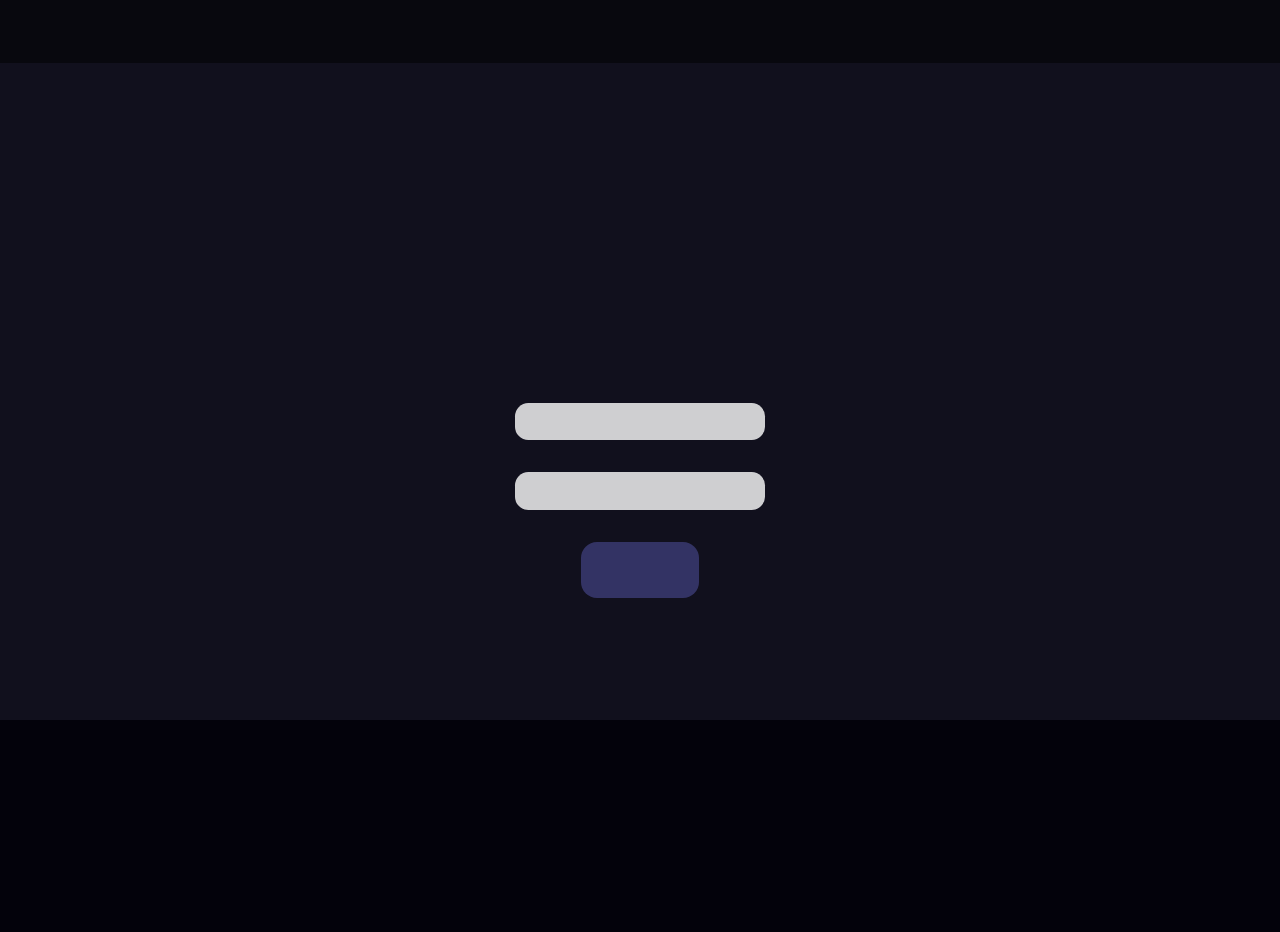
<file: login.html>
<!DOCTYPE html>
<html lang="pt-br">
    <head>
        <meta charset="UTF-8">
        <meta name="viewport" content="width=device-width, initial-scale=1.0">
        <!--meuCSS-->
        <link rel="stylesheet" href="CSS/style.css">
        <link rel="stylesheet" href="CSS/media.css">
        <!--boxIcons-->
        <link href='https://unpkg.com/boxicons@2.1.4/css/boxicons.min.css' rel='stylesheet'>
        <!--swiper-->
        <link href='https://cdn.jsdelivr.net/npm/swiper@11/swiper-bundle.min.css' rel="stylesheet">
        <!--Aos-->
        <link href='https://unpkg.com/aos@2.3.1/dist/aos.css' rel="stylesheet">
        <!--favicon-->
        <link rel="shortcut icon" href="img/icon.png" type="image/x-icon">
        <title>Enxame Login</title>
    </head>

    <body>
        <div class="containerLogin">
            <header>
                <nav>
                    <div class="menu">
                        <!-- logo -->
                        <a href="index.html#home" class="logo">
                            <i class='bx bxs-invader'></i>
                            <span>Enxame</span>
                        </a>
                        <!-- menu -->
                        <ul class="navbar">
                            <!-- menu hamburguer -->
                            <a class="btnMenu">
                                <i class="bx bx-menu"></i>
                            </a>
                            
                            <!-- menu normal -->
                            <li>
                                <a href="index.html#home">Home</a>
                            </li>
    
                            <li>
                                <a href="index.html#about">About</a>
                            </li>
    
                            <!-- Dropdown -->
                            <li>
                                <a href="">
                                    Specialties
                                    <i class='bx bx-chevron-down'></i>
                                </a>
                                <ul class="sub">
                                    <li><a href="index.html#emphasis">Emphasis</a></li>
                                    <li><a href="index.html#products">Products</a></li>
                                    <li><a href="index.html#services">Services</a></li>
                                    <li><a href="index.html#domain">Domain</a></li>
                                </ul>
                            </li>
    
                            <li>
                                <a href="index.html#localization">Localization</a>
                            </li>
    
                            <li>
                                <a href="index.html#contact">Contact</a>
                            </li>
                        </ul>
                    </div>
                </nav>
                <!--region login-->
                <section id="login">
                    <h2>L<i class='bx bxs-circle-quarter bx-spin'></i>gin</h2>
                    <div class="loginContainer">
                        <form action="#" method="post">
                            <ul class="loginInner">
                                <li>
                                    <input type="text" name="login" placeholder="userID" autocomplete="off" required>
                                </li>
                                
                                <li>
                                    <input type="password" name="password" placeholder="password" autocomplete="off" required>
                                </li>
                                <li class="formBtn">
                                    <input type="submit" value="login" class="btnDefault">
                                    <!-- <input type="reset" value="Cancel" class="btnDefault"> -->
                                </li>
                                <li>
                                    <span>New in Enxame? </span><a href="#" class="accountBtn">Create an account</a>
                                </li>

                            </ul>
                            <!-- API input -->
                            <input type="hidden" name="accessKey" value="9e3ce818-c764-41d8-a8e6-91ffa7194137">
                            <!-- redirect page -->
                            <input type="hidden" name="redirectTo" value='http://127.0.0.1:5500/thanks.html'>
                        </form>
                    </div>
                </section>
                <section id="footer">
                    <footer>
                        <div class="footerContainer">
                            <ul>
                                <li><a href="index.html">home</a></li>
                                <li><a href="index.html#about">about</a></li>
                                <li><a href="index.html#emphasis">emphasis</a></li>
                                <li><a href="index.html#product">product</a></li>
                                <li><a href="index.html#services">services</a></li>
                            </ul>
                            <ul>
                                <li><a href="index.html#domain">domain</a></li>
                                <li><a href="index.html#localization">localization</a></li>
                                <li><a href="index.html#contact">contact</a></li>
                            </ul>
                            <!-- logo -->
                            <a href="index.html#home" class="logo">
                                <i class='bx bxs-invader'></i>
                                <span>Enxame</span>
                            </a>
                            <h5>&copy; Copyright all rights reserved 2001's powered by ZikinhA</h5>
                        </div>
                    </footer>
                </section>
            </header>
        </div>
        <!--CDN's-->
        <!-- jQuery -->
        <script src="https://cdnjs.cloudflare.com/ajax/libs/jquery/3.7.1/jquery.min.js"></script>
        <!-- swiper -->
        <script src="https://cdn.jsdelivr.net/npm/swiper@11/swiper-bundle.min.js"></script>
        <!-- Aos -->
        <script src="https://unpkg.com/aos@2.3.1/dist/aos.js"></script>
        <!-- myScript -->
        <script src="script/script.js"></script>
    </body>
</html>
</file>
<file: CSS/media.css>
/* Responsável pela responsividade, setar resoluções */

/* 
320px - 480px: dispositivos móveis
461px - 768px: tablets, ipads
769px - 1024px: telas pequenas, notebooks
1025px - 1200px: desktop
1201px - 1600px: telas grandes
1601px - acima: Tvs e telas específicas
*/


/*1024px - telas pequenas e notebooks*/
@media screen and (max-width: 1024px){
    /*Logo*/
    .logo span{
        display: none;
    }

    /*emphasis*/
    .imgFit{
        width: 100vw;
        height: 100vh;
        padding: 10em 4em;
    }

    /*products*/
    .productsContainer{
        width: 80%;
        padding: 1em 0;
    }

    .cardProd{
        width: 23%;
    }

    /*services*/
    .servicesContainer{
        padding: 6em 0;
    }

    .servicesContainer h2{
        font-size: 3em;
    }

    /*domain*/
    #domain h2{
        font-size: 4em;
    }

    /*localization*/
    #localization h2{
        padding-top: 1em;
    }

    /*contact*/
    #contact{
        text-align: center;
        padding: 5em 0 0 0;
    }

    #contact h2{
        font-size: var(--paragraph-default);
    }

    .contactContainer{
        width: 60%;
    }

    footer{
        margin-top: 0;
    }

    /*login*/
    #login{
        padding: 0;
    }

    #login h2{
        font-size: var(--super-hero);
        padding-top: 1.5em;
    }
}
</file>
<file: CSS/style.css>
/*#region global*/
    @font-face {
        font-family: 'Poppins';
        src: url('../font/Poppins-Light.otf');
    }

        /* Reset */
    *{
        font-family: 'Poppins';
        margin: 0;
        padding: 0;
        box-sizing: border-box;
        list-style: none;
        text-decoration: none;
        outline: none;
    }
    
    /* ROOT*/
    /* Font sizes */
    :root{
        --super-hero: 5rem;
        --title-default: 3rem;
        --subtitle-default: 2rem;
        --table-title: 1.8em;
        --paragraph-default: 1.5em;
        --anchor-default: 1.2em;
        --rascunho-default: .8em;
    }

    /* Colors */
    :root{
        --color-default: #11101d;
        --color-primary: deepskyblue;
        --color-secondary: aliceblue;
        --color-tertiary: black;
        --color-recomended:#777777;
        --color-base: blue;
        --color-detail: navy;
        --color-detail2: #143f9bce;
        --color-table: rgba(75, 75, 148, 0.603);
        --color-text-box: rgba(255,255,255,.8);
        --color-text-box-focus: rgba(255,255,255,1);
        --color-bg-footer: #03020b;
        --color-card: rgba(0, 0, 0, .5);
        --color-btn: rgba(75, 75, 148, 0.603);
        --color-btn2: #0764bb;
        --color-btn-hover: transparent;
        --color-price: #43abd4;
    }

    /* Resources */
    :root{
        font-size: 18px;
        overflow: hidden;
        scroll-behavior: smooth;
        color: var(--color-secondary);
    }

    body{
        font-size: 16px;
        background-color: var(--color-default);
    }

    section{
        width: 100%;
        height: auto;
    }

    h1{
        font-size: var(--title-default);
    }

    h2{
        font-size: var(--subtitle-default);
    }

    p{
        font-size: var(--paragraph-default);
    }

    a{
        font-size: var(--anchor-default);
        color: var(--color-secondary);
    }

    :hover{
        transition: .5s;
    }
/*#endregion*/

/*#region header*/
/*menu hamburguer*/
.btnMenu{
    font-size: var(--title-default);
    padding: .5em;
    transition: .5s;
    display: none;
}

.btnMenu:hover i{
    transition: .5s;
    color: var(--color-primary);
}

.menu{
    width: 100%;
    height: 3.5rem;
    background-color: var(--color-card);
    position: fixed;
    z-index: 100;
    backdrop-filter: blur(5px);
}

.logo{
    width: 10%;
    height: 3.5rem;
    line-height: 3.5rem;
    padding: 0 1rem;
    display: flex;
    align-items: center;
}

.logo i{
    font-size: var(--title-default);
}

.logo span{
    font-size: var(--paragraph-default);
    padding-left: 1rem;
    font-weight: 800;
}

.navbar{
    height: 3.5rem;
    position: absolute;
    top: 0;
    right: 1rem;
    display: flex;
    align-items: center;
}

.navbar li{
    padding: 0 .5em;
}

.navbar li a{
    height: 3.5rem;
    line-height: 3.5rem;
    padding: .9rem 1.2rem;
    border: 1px solid var(--color-btn-hover);
}

.navbar li a:hover:not(.sub a:hover){
    background-color: var(--color-btn-hover);
    border: 1px solid var(--color-primary);
}

.navbar button{
    padding: .5rem .2rem;
    background-color: var(--color-btn);
    border-radius: 2px;
    cursor: pointer;
    margin-left: .5rem;
    text-transform: uppercase;
    letter-spacing: 2px;
    border: 1px solid var(--color-btn);
    transition: .5s;
}

.navbar button:hover{
    background-color: var(--color-btn-hover);
    border: 1px solid var(--color-btn);
}

ul.sub{
    position: absolute;
    width: 9.8rem;
    min-width: 8.8rem;
    background-color: var(--color-card);
    text-align: center;
    display: none;
}

ul.sub li{
    transition: .5s;
    border: 1px solid var(--color-btn-hover);
}

ul.sub li:hover{
    background-color: var(--color-btn-hover);
    border: 1px solid var(--color-primary);
    cursor: pointer;
}
/*#endregion*/

/*#region home*/
.homeContainer{
    position: relative; 
    width: 100%;
    height: 80%;
}

video{
    width: 100%;
    height: 100%;
    z-index: 98;
}

.homeInner{
    position: absolute;
    background-color: var(--color-card);
    display: flex;
    flex-direction: column;
    z-index: 99;
    justify-content: center;
    top: 0;
    text-align: center;
    width: 100%;
    height: 100%;
}

.homeInner h1{
    font-size: var(--super-hero);
    font-weight: 200;
}

.btnDefault{
    border: 1px soliv var(--color-btn);
    background-color: var(--color-btn);
    padding: 1.2em 2.5em;
    margin: 2em auto;
    transition: .5s;
}

.btnDefault:hover{
    border: 1px solid var(--color-btn);
    background-color: var(--color-btn-hover);
}
/*#endregion*/

/*#region about*/
    #about{
        background-image: url('../img/img11.png');
        background-size: cover;
        background-position: center;
        background-attachment: fixed;
        padding: 8.5em 0;
        height: 100vh;
    }

    #about h2{
        font-size: var(--title-default);
        padding: .5em;
    }

    .aboutContainer{
        width: 75%;
        text-align: center;
    }

    .card{
        background-color: var(--color-card);
        padding: 2.5em 1em;
        backdrop-filter: blur(5px);
    }

    .card li:not(:first-child){
        height: 2em;
        line-height: 2em;
    }

    .card img{
        width: 13rem;
        height: 13rem;
        border-radius: 50%;
        border: 3px solid var(--color-secondary);
        margin-top: 2.5em;
    }

    .cardTitulo, .cardCargo, .socialMedia{
        font-size: var(--paragraph-default);
    }

    .aboutBase{
        display: flex;
        justify-content: space-between;
    }


/*#endregion*/

/*#region emphasis*/
    .imgFit{
        width: 100vw;
        height: 100vh;
        padding: 0 6em;
    }
/*#endregion*/

/*#region products*/
    #products{
        text-align: center;
        padding: 7em 0;
    }

    #products h2{
        font-size: var(--title-default);
    }

    #products span{
        color: var(--color-primary);
    }
    
    .productsContainer{
        width: 80%;
        margin: 0 auto;
        display: flex;
        justify-content: space-between;
        flex-wrap: wrap;
        padding: 5em 0;
        
    }
    
    .cardProd{
        width: 20%;
    }
    
    .cardProd li{
        height: 4em;
        line-height: 4em;
        background-color: var(--color-secondary);
        color: var(--color-tertiary); 
    }
    
    .cardProd a{
        border-collapse: 1em;
    }

    .cardProd .price{
        width: 6em;
        height: 6em;
        line-height: 6em;
        background-color: var(--color-price);
        color: var(--color-secondary);
        border-radius: 50%;
        margin: 0 auto;
        margin-bottom: -3em;
        font-size: var(--anchor-defaut);
        position: relative;
        text-transform: uppercase;
        font-weight: 800;
    }

    .cardProd li.title{
        background-color: var(--color-detail2);
        height: 8em;
        line-height: 8em;
        padding-top: 1.2em;
        text-transform: uppercase;
        color: var(--color-secondary);
        font-weight: 800;
        font-size: var(--paragraph-default);
        border-radius: .8em .8em 0 0;
    }

    .cardProd li:last-child{
        border-radius: 0 0 .8em .8em;
        height: 8em;
        line-height: 8em;
    }

    .cardProd a.btnDefault{
        background-color: var(--color-detail2);
        color: var(--color-secondary);
        border: 1px solid var(--color-detail2);
    }

    .cardProd a.btnDefault:hover{
        background-color: var(--color-btn-hover);
        color: var(--color-detail2);
        border: 1px solid var(--color-price);
        font-weight: 500;
    }

    .recomended li:not(:first-child){
        background-color: var(--color-detail2);
        color: var(--color-secondary);
    }

    .recomended li.price{
        background-color: var(--color-detail2);
        color: var(--color-secondary);
        border: 3px solid var(--color-price);
    }

    .recomended li a.btnDefault{
        background-color: var(--color-price);
        color: var(--color-secondary);
        border: 1px solid var(--color-price);
    }

    .recomended li a.btnDefault:hover{
        background-color: var(--color-btn-hover);
        color: var(--color-secondary);
        border: 1px solid var(--color-price);
    }
/*#endregion*/

/*#region services*/
    #services{
        height: 100vh;
        text-align: center;
        padding: 5em;
    }

    .servicesContainer{
        width: 80%;
        height: auto;
        margin: 0 auto;
    }

    .servicesContainer h2{
        padding: .5em;
        font-size: var(--title-default);
    }

    .servicesInner{
        width: 100%;
        height: auto;
    }

    .servicesInner table{
        width: 100%;
        padding: 2.5em;
        border-collapse: collapse;
    }

    .servicesInner table th{
        font-size: var(--table-title);
        padding: .8em 0;
        border-bottom: thick double var(--color-secondary);
    }

    .servicesInner table td{
        padding: .8em 0;
        text-transform: capitalize;
    }

    .servicesInner table td a{
        height: 1.5em;
        line-height: 1.5em;
        padding: .3em .9em;
        /* background-color: var(--color-default); */
    }

    /* Zebrando a tabela */
        /* linhas pares - even*/
        .tabela tbody tr:nth-child(even){
            background-color: var(--color-table);
        }
        /* linhas impares - odd */
        /* .tabela tbody tr:nth-child(odd){
            background-color: var(--color-);
        } */
    /*end */
/*#endregion*/

/*#region domain*/
    #domain{
        height: 100vh;
        padding: 4rem 0;
        text-align: center;
        display: flex;
        justify-content: center;
        flex-direction: column;
        align-items: center;
    }

    #domain h2{
        font-size: var(--super-hero);
    }

    .domainContainer{
        width: 100%;
    }

    .domainContainer li input[type=text]{
        margin: 6em;
        padding: 1em;
        width: 50%;
        border-radius: 4px;
        border: none;
    }
/*#endregion*/

/*#region localization*/
#localization{
    height: 100vh;
    width: 100%;
    text-align: center;
}

#localization h2{
    font-size: var(--title-default);
    padding: 3rem 0;
}

#localization span{
    color: var(--color-primary);
}

iframe{
    filter: invert(100%);
}
/*#endregion*/

/*#region contact*/
    #contact{
        text-align: center;
        padding: 8em 0;
    }

    #contact h2{
        margin-bottom: 1em;
    }

    .contactContainer{
        width: 40%;
        margin: 0 auto;
    }

    .contactInner li{
        padding: 1em;
    }

    .contactInner input[type=text],[type=email],.contactInner textarea{
        background-color: var(--color-text-box);
        width: 60%;
        padding: .8em;
        border: none;
        border-radius: 1em;
        color: var(--color-tertiary);
        transition: .5s;
        resize: none;
    }

    .contactInner input[type=text]:focus,[type=email]:focus,.contactInner textarea{
        background-color: var(--color-text-box-focus);
        transition: .5s;
        resize: none;
    }

    .contactInner li textarea{
        background-color: var(--color-text-box);
        width: 60%;
        padding: .8em;
        border: none;
        border-radius: 1em;
        color: var(--color-tertiary);
        transition: .5s;
        resize: none;
    }

    .contactInner li textarea:hover{
        background-color: var(--color-text-box-focus);
        transition: .5s;
        resize: none;
    }

    .formBtn input{
        margin: 0 2em;
        color: var(--color-secundary);
        border-radius: 1em; 
    }

    /* footer */
    footer{
        width: 100%;
        height: auto;
        background-color: var(--color-bg-footer);
        padding: 3em;
        font-size:  .8em;
        position: relative;
    }

    .footerContainer{
        bottom: 0;
        display: flex;
        justify-content: space-evenly;
        align-items: center;
        
    }

    .footerContainer a{
        height: 1.5rem;
        line-height: 1.5rem;
        transition: .5s;
        opacity: .6;
    }

    .footerContainer a:hover{
        opacity: 1;
        transition: .5s;

    }
/*#endregion*/


/*#region login*/
    #login{
        width: 100%;
        text-align: center;
        padding: 2em 0;
        height: 80vh;
    }

    #login h2{
        font-size: var(--super-hero);
        padding: 2em 0 .8em 0;
    }

    .loginInner li{
        padding: 1em;
    }

    .loginInner input[type=text],[type=password],.contactInner
    textarea{
        background-color: var(--color-text-box);
        width: 20%;
        padding: .8em;
        border: none;
        border-radius: 1em;
        color: var(--color-tertiary);
        transition: .5s;
    }

    .loginInner input[type=text]:focus,[type=password]:focus,.contactInner
    textarea{
        background-color: var(--color-text-box-focus);
        transition: .5s;
    }

    .loginInner li.formBtn input{
        margin: 0 2em;
        color: var(--color-secundary);
        border-radius: 1em; 
        text-transform: capitalize;
        font-size: var(--anchor-defaut);
    }

    .loginInner a{
        color: var(--color-secondary);
    }

    .loginInner a:hover{
        transition: .5s;
        color: var(--color-primary);
        font-weight: 200;
    }
/*#endregion*/
</file>
